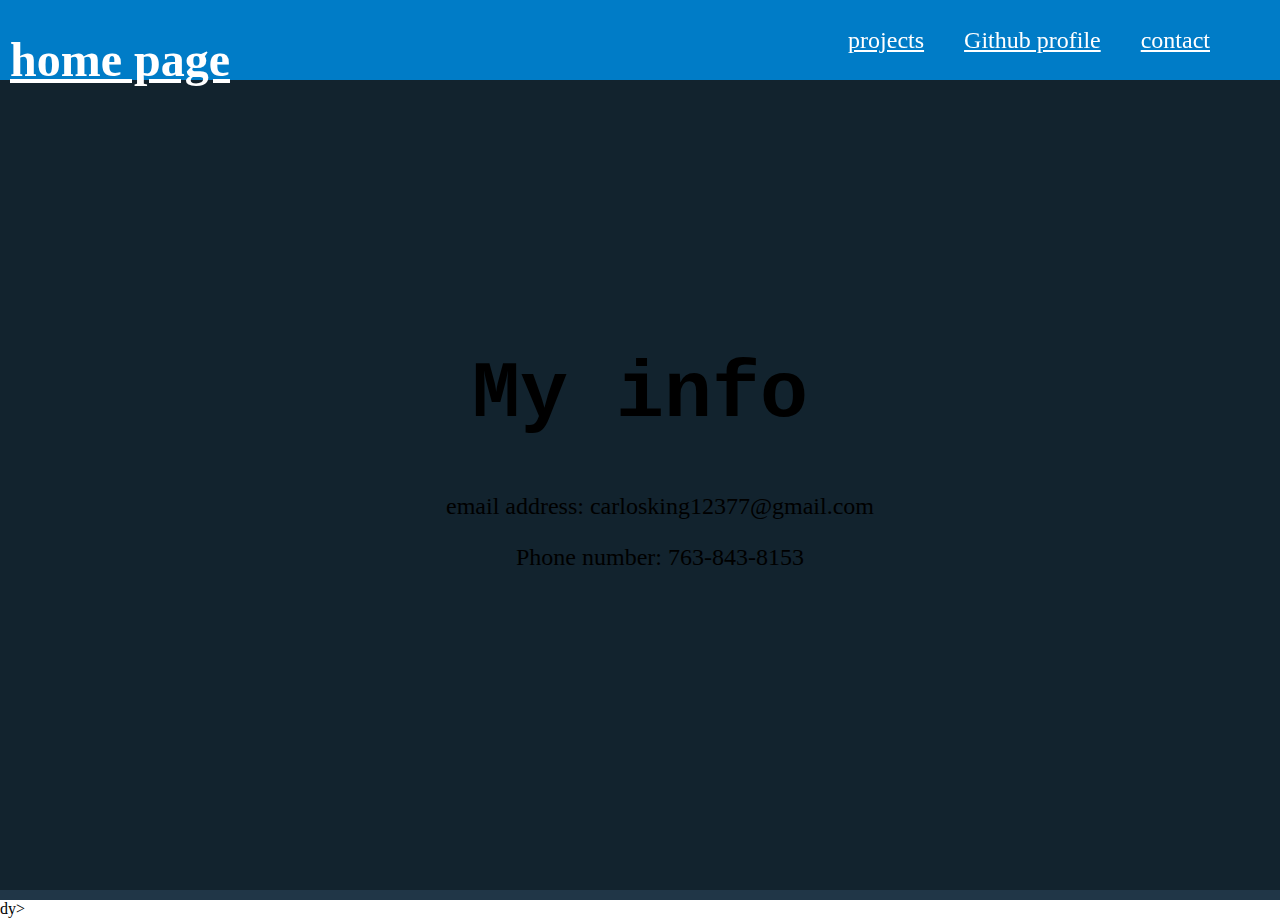
<file: contacts.html>
<html lang="en">
<head>
    <meta charset="UTF-8">
    <meta http-equiv="X-UA-Compatible" content="IE=edge">
    <meta name="viewport" content="width=device-width, initial-scale=1.0">
    <link rel="stylesheet" href="./Assets/style.css">
    <title>My projects </title>
    <meta name="viewport" content="width=device-width, initial-scale=1.0">
</head>
<header>
    <nav id="navbar">
        <a href="./index.html" id="logo-link">
            <h1>home page</h1>
        </a>
    
        <ul class="nav-list">
    
            
            <a href="./projects.html"> projects</a>
              
              </div>
            </section>

            </section>
          </form>
          </a>
         
          
          
          <a href="https://github.com/carlossmith77"> Github profile</a>
          
          <a href="./contacts.html"> contact</a>
        </ul>
      </nav>
    </header>
   

    
<body>
    <section id="welcome-section">
      <div class="header-text">
        <h1><code>My info</code></h1>
       <ul> <p>email address: carlosking12377@gmail.com</p></ul>
       <ul> <p>Phone number: 763-843-8153 </p> </ul>
    
      </div>
    </section>
  </body>dy>
</html>
</file>
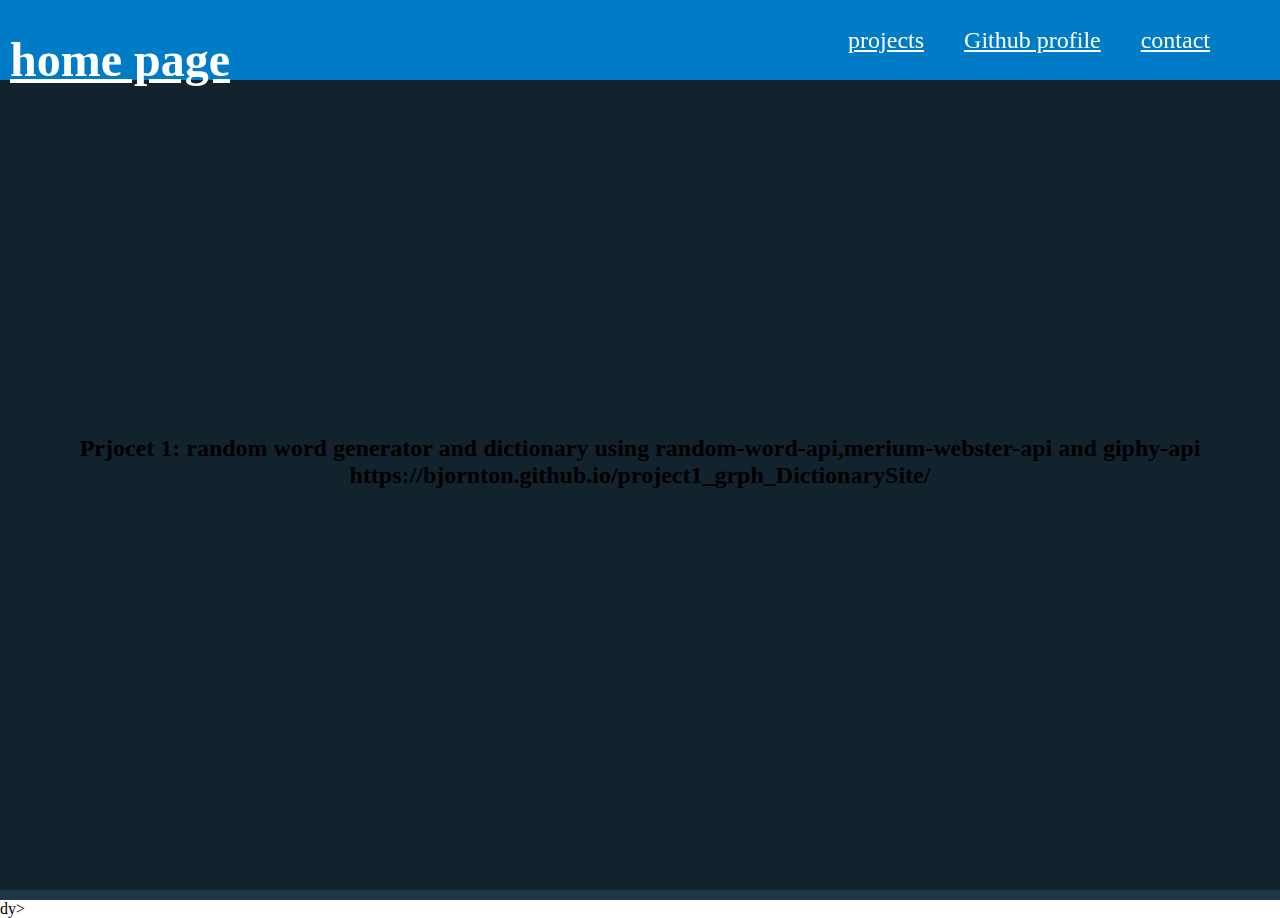
<file: projects.html>
<html lang="en">
<head>
    <meta charset="UTF-8">
    <meta http-equiv="X-UA-Compatible" content="IE=edge">
    <meta name="viewport" content="width=device-width, initial-scale=1.0">
    <link rel="stylesheet" href="./Assets/style.css">
    <title>My projects </title>
    <meta name="viewport" content="width=device-width, initial-scale=1.0">
</head>
<header>
    <nav id="navbar">
        <a href="./index.html" id="logo-link">
            <h1>home page</h1>
        </a>
    
        <ul class="nav-list">
    
            
            <a href="./projects.html"> projects</a>
              
              </div>
            </section>

            </section>
          </form>
          </a>
         
          
          
          <a href="https://github.com/carlossmith77"> Github profile</a>
          
          <a href="./contacts.html"> contact</a>
        </ul>
      </nav>
    </header>
   

    
<body>
    <section id="welcome-section">
      <div class="header-text">
        <h1><code></code></h1>
        <h2>Prjocet 1: random word generator and dictionary using random-word-api,merium-webster-api and giphy-api
          https://bjornton.github.io/project1_grph_DictionarySite/ </h2>
        
      </div>
    </section>
  </body>dy>
</html>
</file>
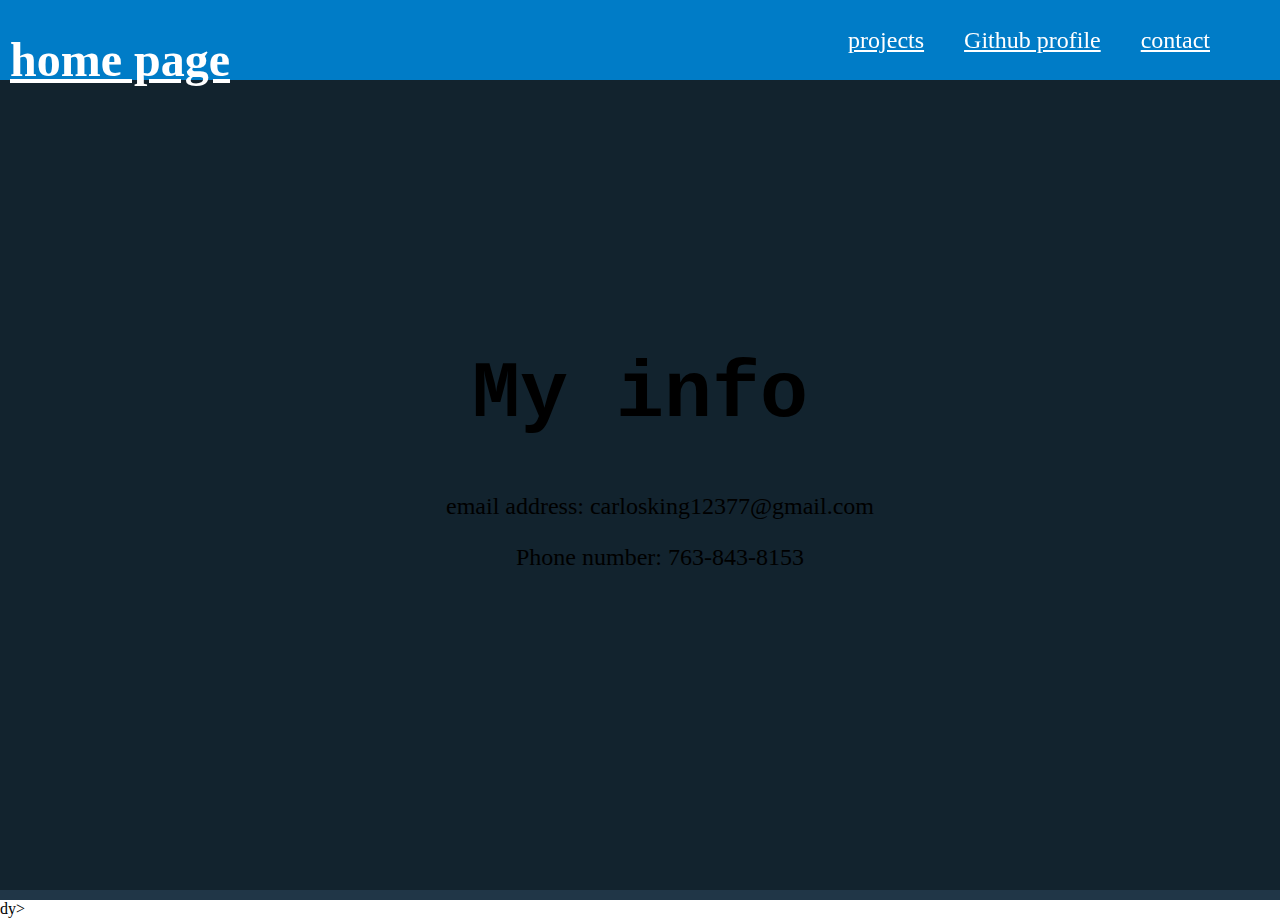
<file: 02-Challenge/contacts.html>
<html lang="en">
<head>
    <meta charset="UTF-8">
    <meta http-equiv="X-UA-Compatible" content="IE=edge">
    <meta name="viewport" content="width=device-width, initial-scale=1.0">
    <link rel="stylesheet" href="./Assets/style.css">
    <title>My projects </title>
    <meta name="viewport" content="width=device-width, initial-scale=1.0">
</head>
<header>
    <nav id="navbar">
        <a href="file:///C:/Users/carlo/Downloads/UofM-VIRT-FSF-PT-08-2022-U-LOLC-main%20(2)/UofM-VIRT-FSF-PT-08-2022-U-LOLC-main/02-Advanced-CSS/02-Challenge/index.html#welcome-section" id="logo-link">
            <h1>home page</h1>
        </a>
    
        <ul class="nav-list">
    
            
            <a href="file:///C:/Users/carlo/Downloads/UofM-VIRT-FSF-PT-08-2022-U-LOLC-main%20(2)/UofM-VIRT-FSF-PT-08-2022-U-LOLC-main/02-Advanced-CSS/02-Challenge/projects.html"> projects</a>
              
              </div>
            </section>

            </section>
          </form>
          </a>
         
          
          
          <a href="https://github.com/carlossmith77"> Github profile</a>
          
          <a href="file:///C:/Users/carlo/Downloads/UofM-VIRT-FSF-PT-08-2022-U-LOLC-main%20(2)/UofM-VIRT-FSF-PT-08-2022-U-LOLC-main/02-Advanced-CSS/02-Challenge/contacts.html"> contact</a>
        </ul>
      </nav>
    </header>
   

    
<body>
    <section id="welcome-section">
      <div class="header-text">
        <h1><code>My info</code></h1>
       <ul> <p>email address: carlosking12377@gmail.com</p></ul>
       <ul> <p>Phone number: 763-843-8153 </p> </ul>
    
      </div>
    </section>
  </body>dy>
</html>
</file>
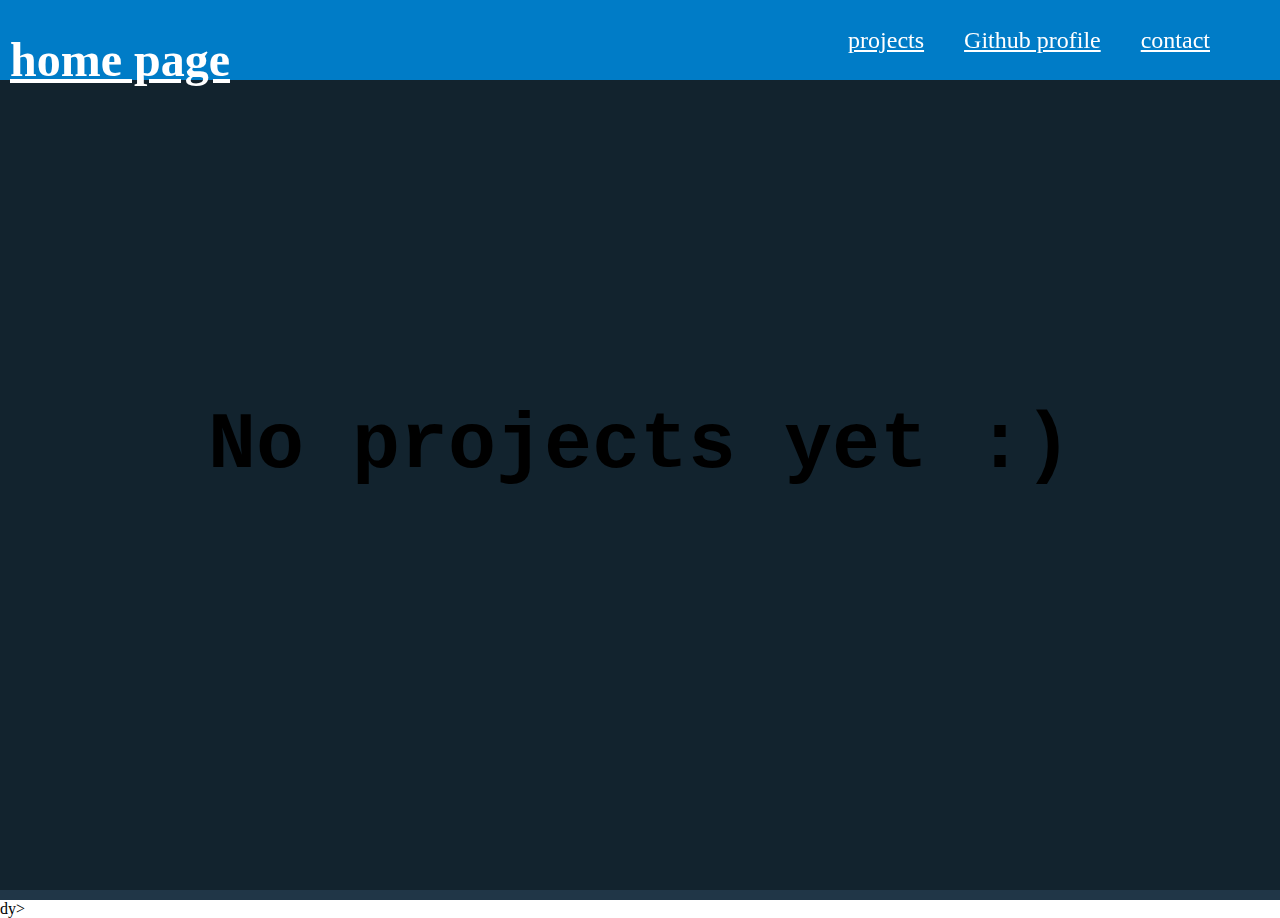
<file: 02-Challenge/projects.html>
<html lang="en">
<head>
    <meta charset="UTF-8">
    <meta http-equiv="X-UA-Compatible" content="IE=edge">
    <meta name="viewport" content="width=device-width, initial-scale=1.0">
    <link rel="stylesheet" href="./Assets/style.css">
    <title>My projects </title>
    <meta name="viewport" content="width=device-width, initial-scale=1.0">
</head>
<header>
    <nav id="navbar">
        <a href="file:///C:/Users/carlo/Downloads/UofM-VIRT-FSF-PT-08-2022-U-LOLC-main%20(2)/UofM-VIRT-FSF-PT-08-2022-U-LOLC-main/02-Advanced-CSS/02-Challenge/index.html#welcome-section" id="logo-link">
            <h1>home page</h1>
        </a>
    
        <ul class="nav-list">
    
            
            <a href="file:///C:/Users/carlo/Downloads/UofM-VIRT-FSF-PT-08-2022-U-LOLC-main%20(2)/UofM-VIRT-FSF-PT-08-2022-U-LOLC-main/02-Advanced-CSS/02-Challenge/projects.html"> projects</a>
              
              </div>
            </section>

            </section>
          </form>
          </a>
         
          
          
          <a href="https://github.com/carlossmith77"> Github profile</a>
          
          <a href="file:///C:/Users/carlo/Downloads/UofM-VIRT-FSF-PT-08-2022-U-LOLC-main%20(2)/UofM-VIRT-FSF-PT-08-2022-U-LOLC-main/02-Advanced-CSS/02-Challenge/contacts.html"> contact</a>
        </ul>
      </nav>
    </header>
   

    
<body>
    <section id="welcome-section">
      <div class="header-text">
        <h1><code>No projects yet :)</code></h1>
        
      </div>
    </section>
  </body>dy>
</html>
</file>
<file: Assets/style.css>
* {
    box-sizing: border-box;
  }
  
  html, body {
    margin: 0;
    padding: 0;
  }   
      
  #navbar {
    position: fixed;
    top: 0;
    height: 80px;
    width: 100%;
    background-color: #007cc7;
    display: flex;
    justify-content: space-between;
    z-index: 5;
  }
  
  .nav-list {
    display: flex;
    margin-right: 50px;
    margin-top: auto;
    margin-bottom: auto;
  }
  
  .nav-list a {
    display: block;
    font-size: 1.5rem;
    padding: 20px;
    color: white;
  }
  
  .nav-list a:hover {
    color: cyan;
  }
  
  #logo-link {
    color: white;
    margin-top: auto;
    margin-bottom: auto;
    margin-left: 10px;
    font-size: 1.5rem;
  }
  
  #welcome-section {
    height: 100vh;
    text-align: center;
    background-color: #12232e;
    border-style: solid;
    border-color: #203647;
    border-width: 10px;
    border-top: 0;
    border-right: 0;
    border-left: 0;
    display: flex;
  }
  .header-text {
    margin: auto;
  }
  
  #welcome-section h1 {
    font-size: 5rem;
  }
  
  #welcome-section p {
    font-size: 1.5rem;
  }

  @media screen and (max-width: 768px) {
    main,
    nav {
      flex-direction: column;
    }
    aside {
      order: 2;
    }

    .card {
        padding: 10px;
        width: 250px;
        text-align: left;
        border-style: solid;
        border-width: 1px;
      }
</file>
<file: 02-Challenge/Assets/style.css>
* {
    box-sizing: border-box;
  }
  
  html, body {
    margin: 0;
    padding: 0;
  }   
      
  #navbar {
    position: fixed;
    top: 0;
    height: 80px;
    width: 100%;
    background-color: #007cc7;
    display: flex;
    justify-content: space-between;
    z-index: 5;
  }
  
  .nav-list {
    display: flex;
    margin-right: 50px;
    margin-top: auto;
    margin-bottom: auto;
  }
  
  .nav-list a {
    display: block;
    font-size: 1.5rem;
    padding: 20px;
    color: white;
  }
  
  .nav-list a:hover {
    color: cyan;
  }
  
  #logo-link {
    color: white;
    margin-top: auto;
    margin-bottom: auto;
    margin-left: 10px;
    font-size: 1.5rem;
  }
  
  #welcome-section {
    height: 100vh;
    text-align: center;
    background-color: #12232e;
    border-style: solid;
    border-color: #203647;
    border-width: 10px;
    border-top: 0;
    border-right: 0;
    border-left: 0;
    display: flex;
  }
  .header-text {
    margin: auto;
  }
  
  #welcome-section h1 {
    font-size: 5rem;
  }
  
  #welcome-section p {
    font-size: 1.5rem;
  }

  @media screen and (max-width: 768px) {
    main,
    nav {
      flex-direction: column;
    }
    aside {
      order: 2;
    }

    .card {
        padding: 10px;
        width: 250px;
        text-align: left;
        border-style: solid;
        border-width: 1px;
      }
</file>
